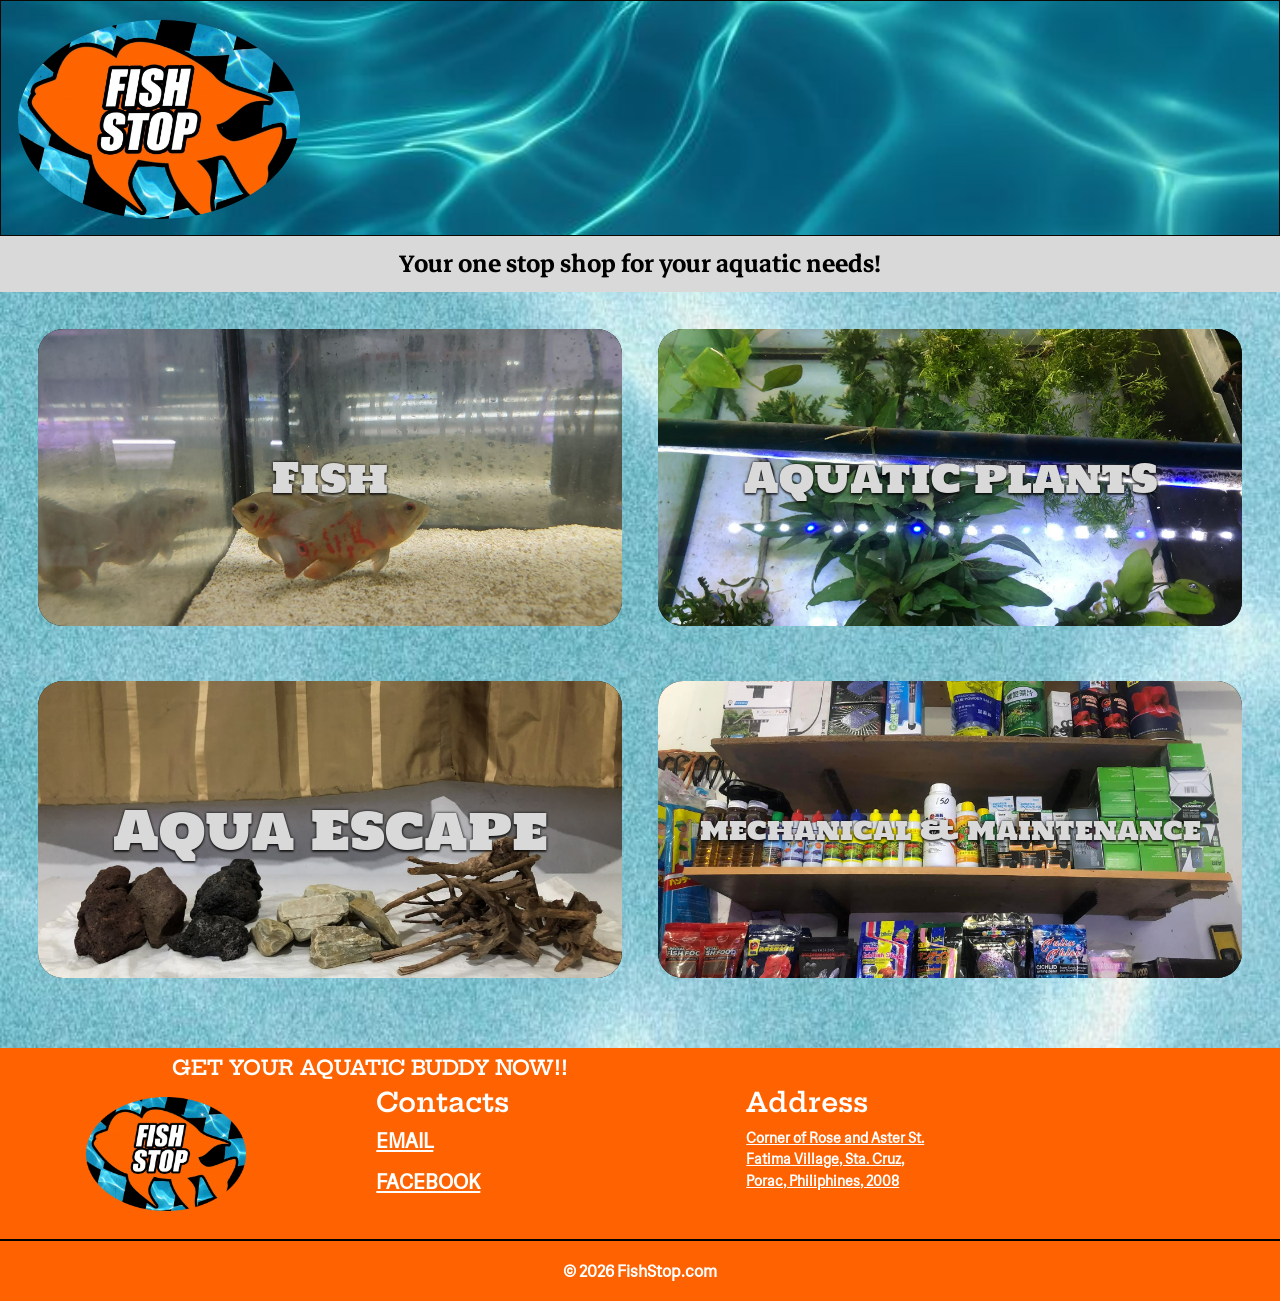
<file: index.html>
<!DOCTYPE html>
<html lang="en">
<head>
  <meta charset="utf-8">
  <meta name="viewport" content="width=device-width, initial-scale=1">
  <title>FishStop – Your one stop shop for your aquatic needs</title>
  <link rel="preconnect" href="https://fonts.googleapis.com">
  <link rel="preconnect" href="https://fonts.gstatic.com" crossorigin>
  <link href="https://fonts.googleapis.com/css2?family=Hepta+Slab:wght@600&family=Holtwood+One+SC&family=Markazi+Text:wght@600&display=swap" rel="stylesheet">
  <link href="https://fonts.googleapis.com/css2?family=Hedvig+Letters+Sans&display=swap" rel="stylesheet">
  <link rel="stylesheet" href="styles.css">
</head>
<body>
<div class="page">
 
  <header class="site-head">
    <div class="banner">
      <a class="logo" href="index.html" aria-label="FishStop home">
        <img src="img/logo-ellipse.png" alt="FishStop logo" width="190" height="155">
      </a>
    </div>
  </header>
 
  <main>
    <p class="tagline">Your one stop shop for your aquatic needs!</p>
 
    <div class="cards">
      <a class="card card--fish" href="fishes.html">
        <img src="img/4fish.jpeg" alt="">
        <span>Fish</span>
      </a>
      <a class="card card--plants" href="plants.html">
        <img src="img/1plant.jpeg" alt="">
        <span>Aquatic plants</span>
      </a>
      <a class="card card--scape" href="aqua-escape.html">
        <img src="img/1scape.jpeg" alt="">
        <span>Aqua Escape</span>
      </a>
      <a class="card card--needs" href="mechanical.html">
        <img src="img/needs.jpeg" alt="">
        <span>mechanical &amp; maintenance</span>
      </a>
    </div>
  </main>
 
  <footer class="site-foot">
    <img class="foot-logo" src="img/logo-ellipse.png" alt="FishStop footer logo">
    <p class="foot-tagline">GET YOUR AQUATIC BUDDY NOW!!</p>
    <div class="foot-contacts">
      <h2>Contacts</h2>
      <ul>
        <li><a href="mailto:lansangan561@gmail.com">EMAIL</a></li>
        <li><a href="https://www.facebook.com/share/1GKQ7oUbkf/" target="_blank" rel="noopener">FACEBOOK</a></li>
      </ul>
    </div>
    <div class="foot-address">
      <h2>Address</h2>
      <address>
        <a href="https://maps.app.goo.gl/QoSB3CTnYpSV5f8d7" target="_blank" rel="noopener">Corner of Rose and Aster St. Fatima Village, Sta. Cruz, Porac, Philiphines, 2008</a>
      </address>
    </div>
    <div class="foot-rule"></div>
    <p class="foot-copy">&copy; 2026 FishStop.com</p>
  </footer>
 
</div>
</body>
</html>
</file>
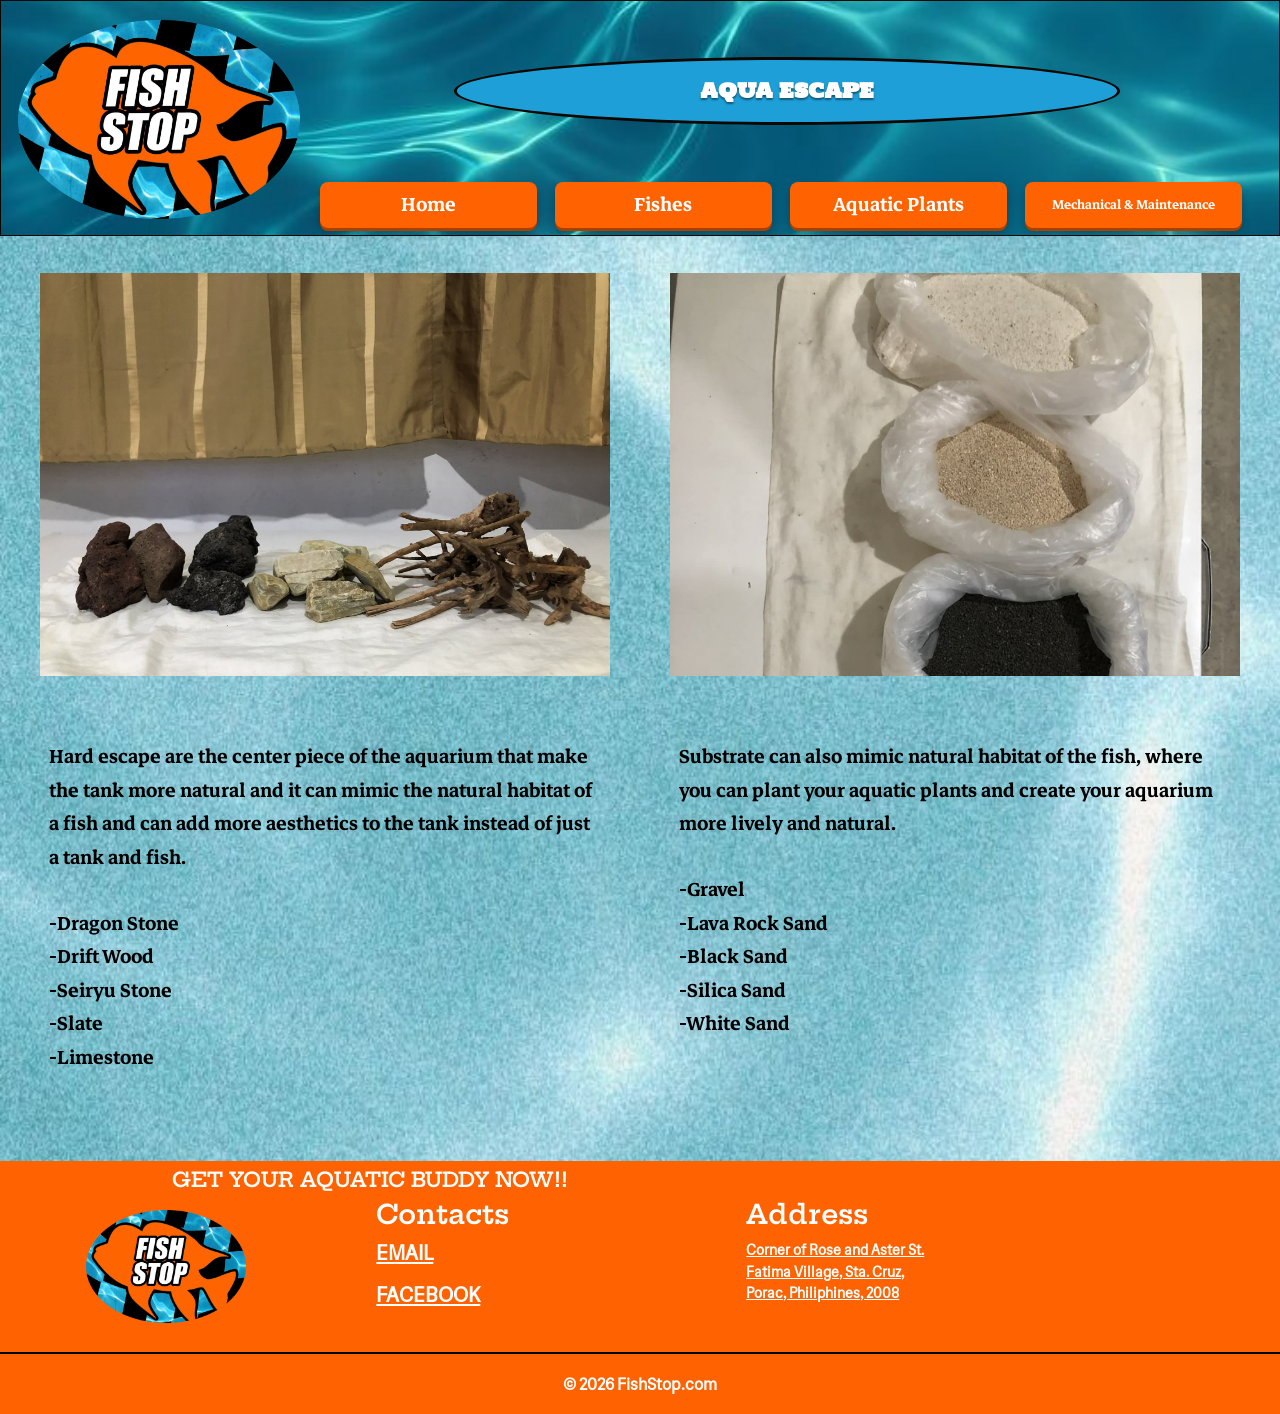
<file: aqua-escape.html>
<!DOCTYPE html>
<html lang="en">
<head>
  <meta charset="utf-8">
  <meta name="viewport" content="width=device-width, initial-scale=1">
  <title>Aqua Escape – FishStop</title>
  <link rel="preconnect" href="https://fonts.googleapis.com">
  <link rel="preconnect" href="https://fonts.gstatic.com" crossorigin>
  <link href="https://fonts.googleapis.com/css2?family=Hepta+Slab:wght@600&family=Holtwood+One+SC&family=Markazi+Text:wght@600&display=swap" rel="stylesheet">
  <link href="https://fonts.googleapis.com/css2?family=Hedvig+Letters+Sans&display=swap" rel="stylesheet">
  <link rel="stylesheet" href="styles.css">

</head>
<body>
<div class="page">
 
  <header class="site-head">
    <div class="banner">
      <a class="logo" href="index.html" aria-label="FishStop home">
        <img src="img/logo-ellipse.png" alt="FishStop logo" width="190" height="155">
      </a>
    </div>
    <div class="page-title-wrap"><h1 class="page-title">AQUA ESCAPE</h1></div>
    <nav aria-label="Main">
      <ul class="nav">
        <li><a href="index.html">Home</a></li>
        <li><a href="fishes.html">Fishes</a></li>
        <li><a href="plants.html">Aquatic Plants</a></li>
        <li><a href="mechanical.html">Mechanical &amp; Maintenance</a></li>
      </ul>
    </nav>
  </header>
 
  <main class="sections">
 
    <section class="block">
      <div class="gallery gallery--1">
        <img src="img/1scape.jpeg" alt="Dragon stone and driftwood hardscape">
      </div>
      <div class="copy">
        <p>Hard escape are the center piece of the aquarium that make the tank more natural and it can mimic the natural habitat of a fish and can add more aesthetics to the tank instead of just a tank and fish.</p>
        <ul>
          <li>-Dragon Stone</li>
          <li>-Drift Wood</li>
          <li>-Seiryu Stone</li>
          <li>-Slate</li>
          <li>-Limestone</li>
        </ul>
      </div>
    </section>
 
    <section class="block">
      <div class="gallery gallery--1">
        <img src="img/2scape.jpeg" alt="Aquarium substrates">
      </div>
      <div class="copy">
        <p>Substrate can also mimic natural habitat of the fish, where you can plant your aquatic plants and create your aquarium more lively and natural.</p>
        <ul>
          <li>-Gravel</li>
          <li>-Lava Rock Sand</li>
          <li>-Black Sand</li>
          <li>-Silica Sand</li>
          <li>-White Sand</li>
        </ul>
      </div>
    </section>
 
  </main>
 
  <footer class="site-foot">
    <img class="foot-logo" src="img/logo-ellipse.png" alt="">
    <p class="foot-tagline">GET YOUR AQUATIC BUDDY NOW!!</p>
    <div class="foot-contacts">
      <h2>Contacts</h2>
      <ul>
        <li><a href="mailto:lansangan561@gmail.com">EMAIL</a></li>
        <li><a href="https://www.facebook.com/share/1GKQ7oUbkf/" target="_blank" rel="noopener">FACEBOOK</a></li>
      </ul>
    </div>
    <div class="foot-address">
      <h2>Address</h2>
      <address>
        <a href="https://maps.app.goo.gl/QoSB3CTnYpSV5f8d7" target="_blank" rel="noopener">Corner of Rose and Aster St. Fatima Village, Sta. Cruz, Porac, Philiphines, 2008</a>
      </address>
    </div>
    <div class="foot-rule"></div>
    <p class="foot-copy">&copy; 2026 FishStop.com</p>
  </footer>
 
</div>
</body>
</html>
</file>
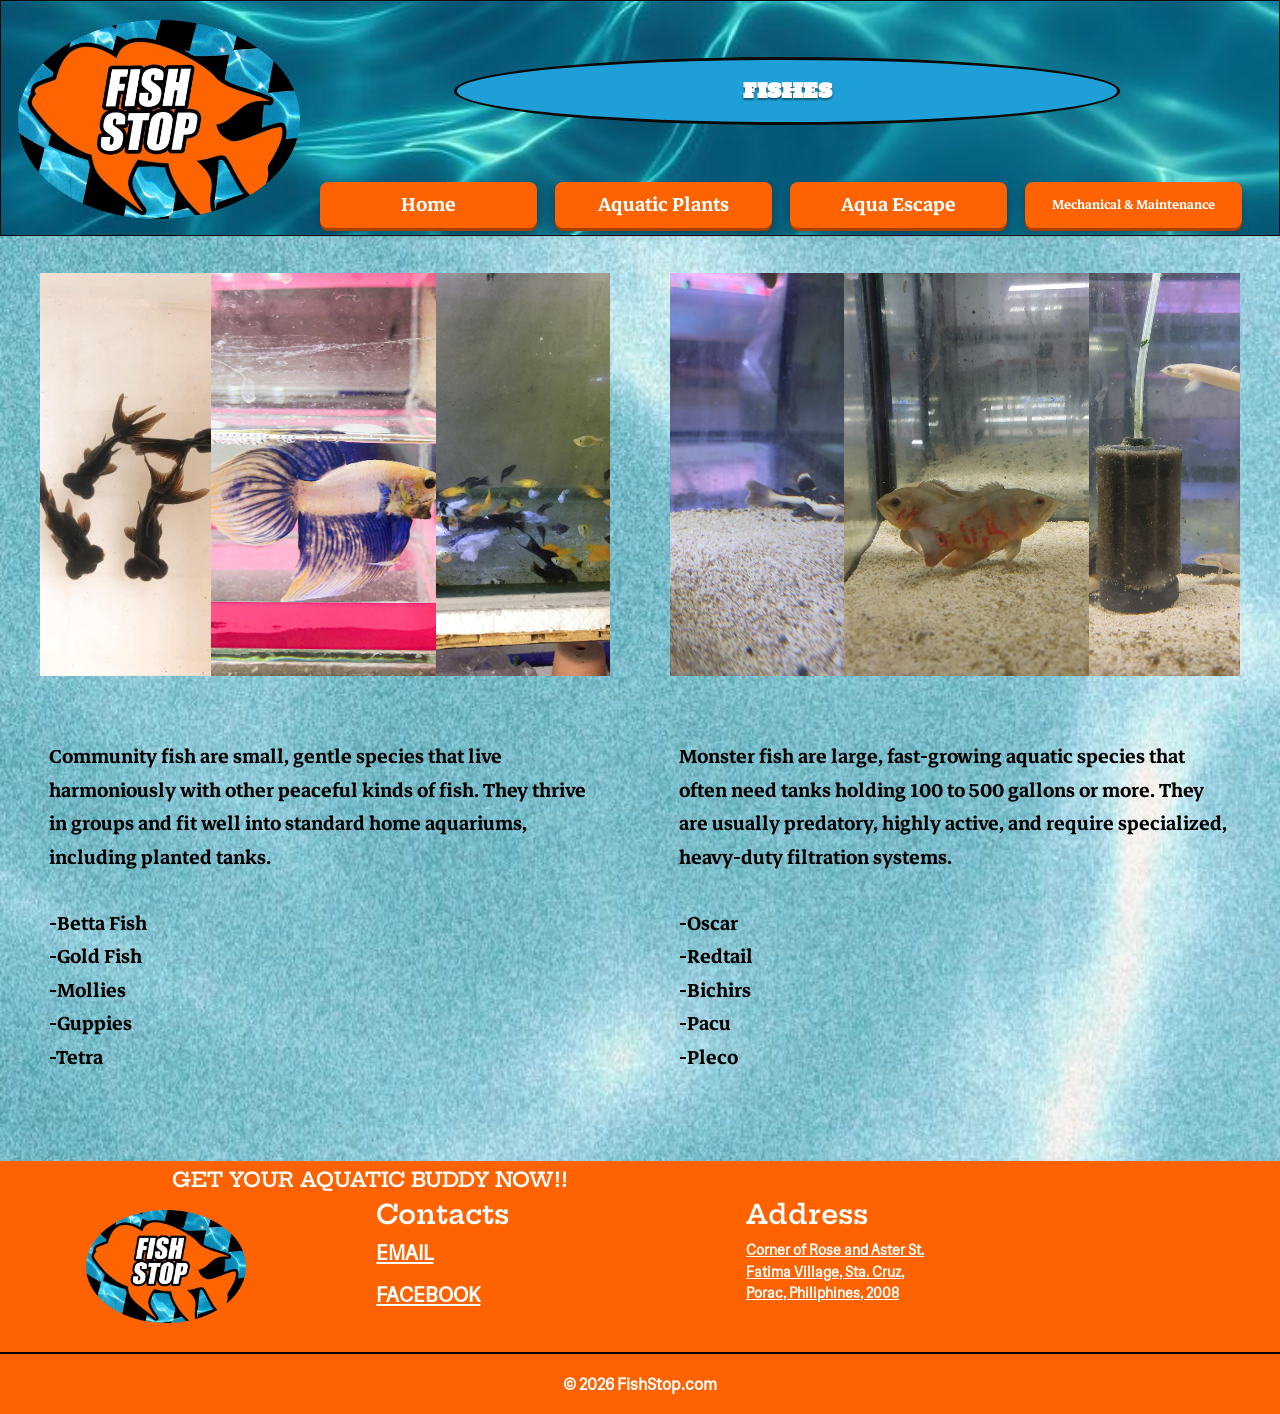
<file: fishes.html>
<!DOCTYPE html>
<html lang="en">
<head>
  <meta charset="utf-8">
  <meta name="viewport" content="width=device-width, initial-scale=1">
  <title>Fishes – FishStop</title>
  <link rel="preconnect" href="https://fonts.googleapis.com">
  <link rel="preconnect" href="https://fonts.gstatic.com" crossorigin>
  <link href="https://fonts.googleapis.com/css2?family=Hepta+Slab:wght@600&family=Holtwood+One+SC&family=Markazi+Text:wght@600&display=swap" rel="stylesheet">
  <link href="https://fonts.googleapis.com/css2?family=Hedvig+Letters+Sans&display=swap" rel="stylesheet">
  <link rel="stylesheet" href="styles.css">

</head>
<body>
    <body>
<div class="page">
 
  <header class="site-head">
    <div class="banner">
      <a class="logo" href="index.html" aria-label="FishStop home">
        <img src="img/logo-ellipse.png" alt="FishStop logo" width="190" height="155">
      </a>
    </div>
    <div class="page-title-wrap"><h1 class="page-title">FISHES</h1></div>
    <nav aria-label="Main">
      <ul class="nav">
        <li><a href="index.html">Home</a></li>
        <li><a href="plants.html">Aquatic Plants</a></li>
        <li><a href="aqua-escape.html">Aqua Escape</a></li>
        <li><a href="mechanical.html">Mechanical &amp; Maintenance</a></li>
      </ul>
    </nav>
  </header>
 
  <main class="sections">
 
    <section class="block">
      <div class="gallery gallery--3">
        <img src="img/1fish.jpeg" alt="Black goldfish">
        <img src="img/2fish.jpeg" alt="Betta fish">
        <img src="img/3fish.jpeg" alt="Guppies in a planted tank">
      </div>
      <div class="copy">
        <p>Community fish are small, gentle species that live harmoniously with other peaceful kinds of fish. They thrive in groups and fit well into standard home aquariums, including planted tanks.</p>
        <ul>
          <li>-Betta Fish</li>
          <li>-Gold Fish</li>
          <li>-Mollies</li>
          <li>-Guppies</li>
          <li>-Tetra</li>
        </ul>
      </div>
    </section>
 
    <section class="block">
      <div class="gallery gallery--3 is-monster">
        <img src="img/monsterfish1.jpeg" alt="Catfish">
        <img src="img/4fish.jpeg" alt="Oscar fish">
        <img src="img/monsterfish2.jpeg" alt="Bichir beside a sponge filter">
      </div>
      <div class="copy">
        <p>Monster fish are large, fast-growing aquatic species that often need tanks holding 100 to 500 gallons or more. They are usually predatory, highly active, and require specialized, heavy-duty filtration systems.</p>
        <ul>
          <li>-Oscar</li>
          <li>-Redtail</li>
          <li>-Bichirs</li>
          <li>-Pacu</li>
          <li>-Pleco</li>
        </ul>
      </div>
    </section>
 
  </main>
 
  <footer class="site-foot">
    <img class="foot-logo" src="img/logo-ellipse.png" alt="">
    <p class="foot-tagline">GET YOUR AQUATIC BUDDY NOW!!</p>
    <div class="foot-contacts">
      <h2>Contacts</h2>
      <ul>
        <li><a href="mailto:lansangan561@gmail.com">EMAIL</a></li>
        <li><a href="https://www.facebook.com/share/1GKQ7oUbkf/" target="_blank" rel="noopener">FACEBOOK</a></li>
      </ul>
    </div>
    <div class="foot-address">
      <h2>Address</h2>
      <address>
        <a href="https://maps.app.goo.gl/QoSB3CTnYpSV5f8d7" target="_blank" rel="noopener">Corner of Rose and Aster St. Fatima Village, Sta. Cruz, Porac, Philiphines, 2008</a>
      </address>
    </div>
    <div class="foot-rule"></div>
    <p class="foot-copy">&copy; 2026 FishStop.com</p>
  </footer>
 
</div>

</body>
</html>
</file>
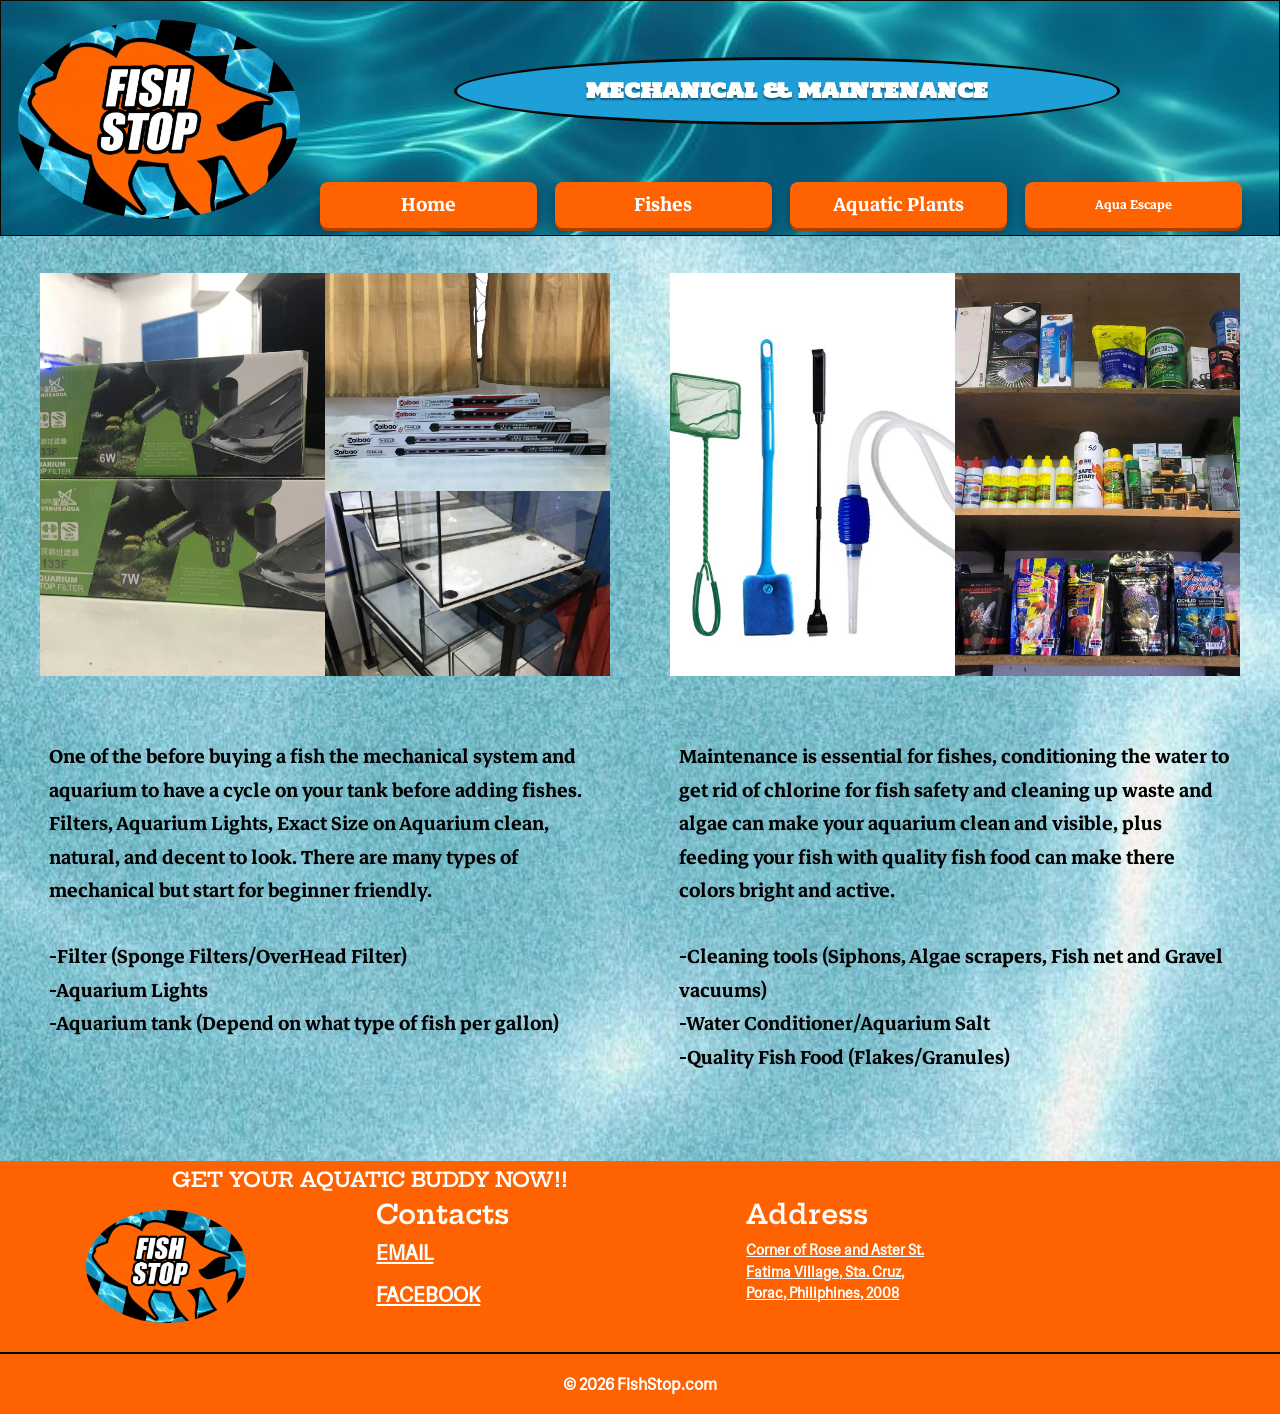
<file: mechanical.html>
<!DOCTYPE html>
<html lang="en">
<head>
  <meta charset="utf-8">
  <meta name="viewport" content="width=device-width, initial-scale=1">
  <title>Mechanical &amp; Maintenance – FishStop</title>
  <title>Mechanical &amp; Maintenance – FishStop</title>
  <link rel="preconnect" href="https://fonts.googleapis.com">
  <link rel="preconnect" href="https://fonts.gstatic.com" crossorigin>
  <link href="https://fonts.googleapis.com/css2?family=Hepta+Slab:wght@600&family=Holtwood+One+SC&family=Markazi+Text:wght@600&display=swap" rel="stylesheet">
  <link href="https://fonts.googleapis.com/css2?family=Hedvig+Letters+Sans&display=swap" rel="stylesheet">
  <link rel="stylesheet" href="styles.css">
</head>


</head>
<body>
<div class="page">
 
  <header class="site-head">
    <div class="banner">
      <a class="logo" href="index.html" aria-label="FishStop home">
        <img src="img/logo-ellipse.png" alt="FishStop logo" width="190" height="155">
      </a>
    </div>
    <div class="page-title-wrap"><h1 class="page-title">MECHANICAL &amp; MAINTENANCE</h1></div>
    <nav aria-label="Main">
      <ul class="nav">
        <li><a href="index.html">Home</a></li>
        <li><a href="fishes.html">Fishes</a></li>
        <li><a href="plants.html">Aquatic Plants</a></li>
        <li><a href="aqua-escape.html">Aqua Escape</a></li>
      </ul>
    </nav>
  </header>
 
  <main class="sections">
 
    <section class="block">
      <div class="gallery gallery--mech">
        <img src="img/1filter.jpeg" alt="Sponge filter">
        <div class="stack">
          <img src="img/mechanical.jpeg" alt="Aquarium lights">
          <img src="img/mechanical1.jpeg" alt="Aquarium tank">
        </div>
      </div>
      <div class="copy">
        <p>One of the before buying a fish the mechanical system and aquarium to have a cycle on your tank before adding fishes. Filters, Aquarium Lights, Exact Size on Aquarium clean, natural, and decent to look. There are many types of mechanical but start for beginner friendly.</p>
        <ul>
          <li>-Filter (Sponge Filters/OverHead Filter)</li>
          <li>-Aquarium Lights</li>
          <li>-Aquarium tank (Depend on what type of fish per gallon)</li>
        </ul>
      </div>
    </section>
 
    <section class="block">
      <div class="gallery gallery--duo">
        <img src="img/maintenance1.jpeg" alt="Cleaning tools">
        <img src="img/needs.jpeg" alt="Water conditioner and fish food">
      </div>
      <div class="copy">
        <p>Maintenance is essential for fishes, conditioning the water to get rid of chlorine for fish safety and cleaning up waste and algae can make your aquarium clean and visible, plus feeding your fish with quality fish food can make there colors bright and active.</p>
        <ul>
          <li>-Cleaning tools (Siphons, Algae scrapers, Fish net and Gravel vacuums)</li>
          <li>-Water Conditioner/Aquarium Salt</li>
          <li>-Quality Fish Food (Flakes/Granules)</li>
        </ul>
      </div>
    </section>
 
  </main>
 
  <footer class="site-foot">
    <img class="foot-logo" src="img/logo-ellipse.png" alt="">
    <p class="foot-tagline">GET YOUR AQUATIC BUDDY NOW!!</p>
    <div class="foot-contacts">
      <h2>Contacts</h2>
      <ul>
        <li><a href="mailto:lansangan561@gmail.com">EMAIL</a></li>
        <li><a href="https://www.facebook.com/share/1GKQ7oUbkf/" target="_blank" rel="noopener">FACEBOOK</a></li>
      </ul>
    </div>
    <div class="foot-address">
      <h2>Address</h2>
      <address>
        <a href="https://maps.app.goo.gl/QoSB3CTnYpSV5f8d7" target="_blank" rel="noopener">Corner of Rose and Aster St. Fatima Village, Sta. Cruz, Porac, Philiphines, 2008</a>
      </address>
    </div>
    <div class="foot-rule"></div>
    <p class="foot-copy">&copy; 2026 FishStop.com</p>
  </footer>
 
</div>
</body>
</html>
</file>
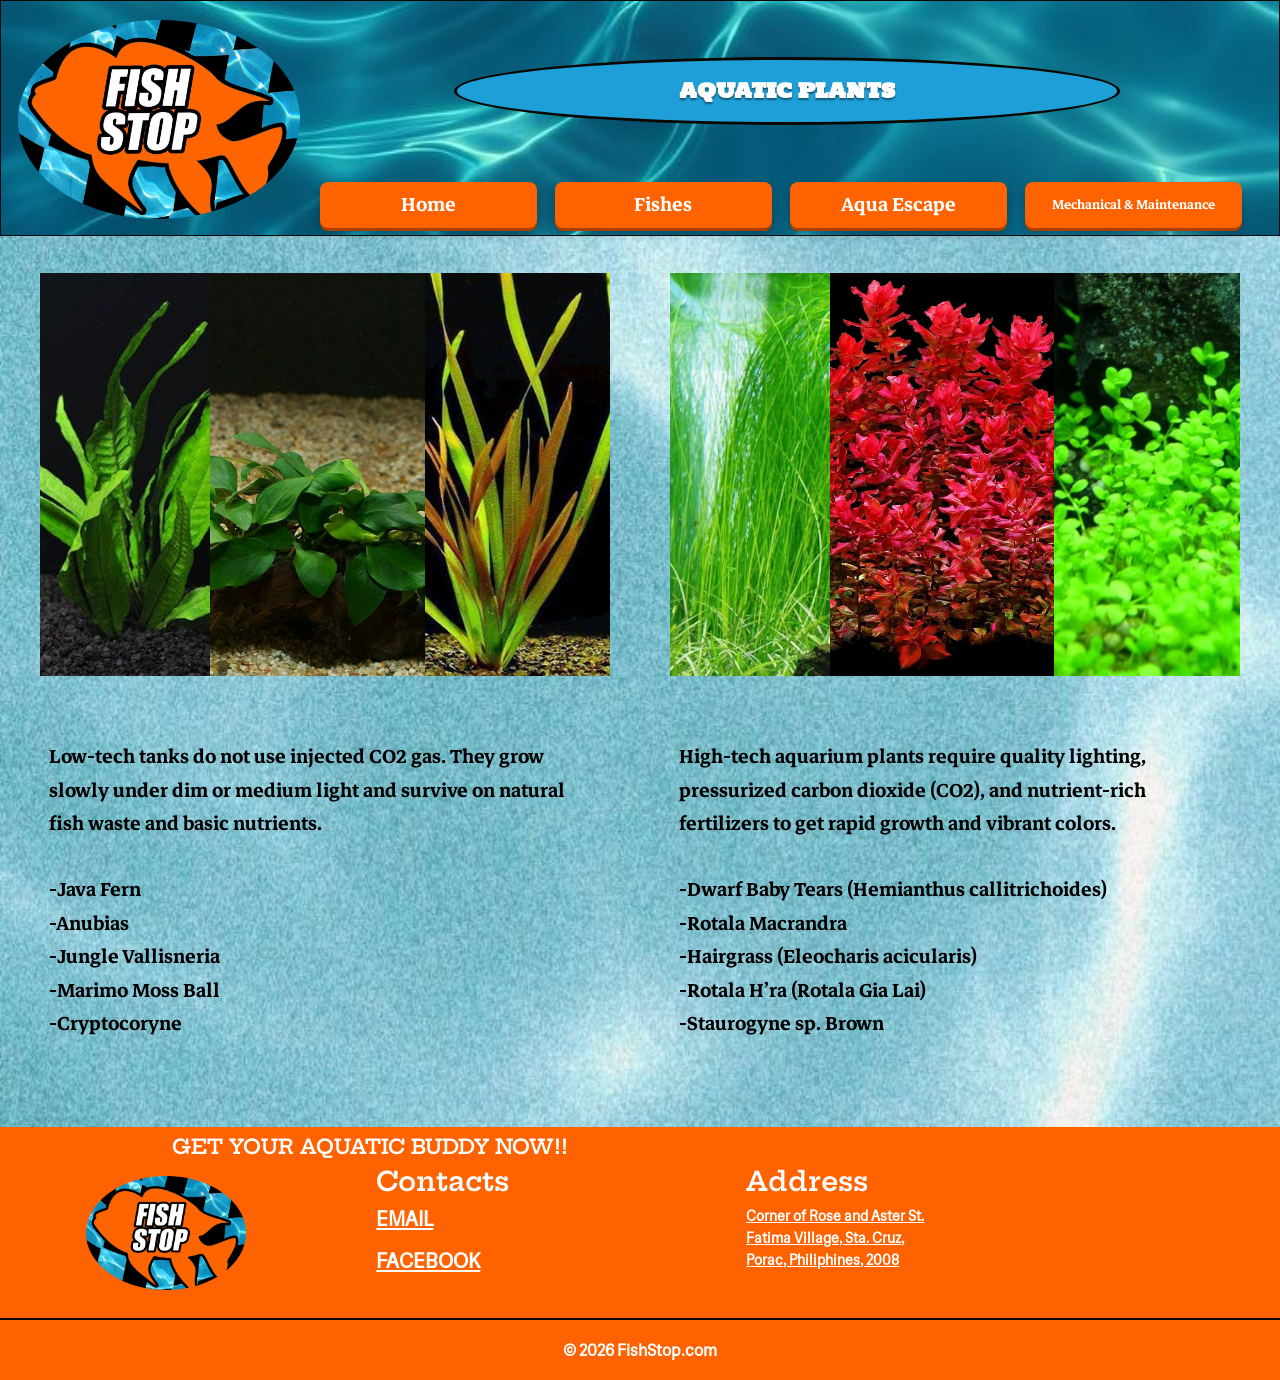
<file: plants.html>
<!DOCTYPE html>
<html lang="en">
<head>
  <meta charset="utf-8">
  <meta name="viewport" content="width=device-width, initial-scale=1">
  <title>Aquatic Plants – FishStop</title>
  <link rel="preconnect" href="https://fonts.googleapis.com">
  <link rel="preconnect" href="https://fonts.gstatic.com" crossorigin>
  <link href="https://fonts.googleapis.com/css2?family=Hepta+Slab:wght@600&family=Holtwood+One+SC&family=Markazi+Text:wght@600&display=swap" rel="stylesheet">
  <link href="https://fonts.googleapis.com/css2?family=Hedvig+Letters+Sans&display=swap" rel="stylesheet">
  <link rel="stylesheet" href="styles.css">
</head>
<body>
<div class="page">
 
  <header class="site-head">
    <div class="banner">
      <a class="logo" href="index.html" aria-label="FishStop home"> 
        <img src="img/logo-ellipse.png" alt="FishStop logo" width="190" height="155">
      </a>
    </div>
    <div class="page-title-wrap"><h1 class="page-title">AQUATIC PLANTS</h1></div>
    <nav aria-label="Main">
      <ul class="nav">
        <li><a href="index.html">Home</a></li>
        <li><a href="fishes.html">Fishes</a></li>
        <li><a href="aqua-escape.html">Aqua Escape</a></li>
        <li><a href="mechanical.html">Mechanical &amp; Maintenance</a></li>
      </ul>
    </nav>
  </header>
 
  <main class="sections">
 
    <section class="block">
      <div class="gallery gallery--plants">
        <img src="img/plants3.jpeg" alt="Low-tech aquarium plants">
        <img src="img/plants1.jpeg" alt="Java fern and anubias">
        <img src="img/plants2.jpeg" alt="Planted aquarium">
      </div>
      <div class="copy">
        <p>Low-tech tanks do not use injected CO2 gas. They grow slowly under dim or medium light and survive on natural fish waste and basic nutrients.</p>
        <ul>
          <li>-Java Fern</li>
          <li>-Anubias</li>
          <li>-Jungle Vallisneria</li>
          <li>-Marimo Moss Ball</li>
          <li>-Cryptocoryne</li>
        </ul>
      </div>
    </section>
 
    <section class="block">
      <div class="gallery gallery--plants is-high">
        <img src="img/h2plants.jpeg" alt="High-tech aquarium plants">
        <img src="img/hplants.jpeg" alt="Rotala in a high-tech tank">
        <img src="img/h1plants.jpeg" alt="Carpeting plants">
      </div>
      <div class="copy">
        <p>High-tech aquarium plants require quality lighting, pressurized carbon dioxide (CO2), and nutrient-rich fertilizers to get rapid growth and vibrant colors.</p>
        <ul>
          <li>-Dwarf Baby Tears (Hemianthus callitrichoides)</li>
          <li>-Rotala Macrandra</li>
          <li>-Hairgrass (Eleocharis acicularis)</li>
          <li>-Rotala H&rsquo;ra (Rotala Gia Lai)</li>
          <li>-Staurogyne sp. Brown</li>
        </ul>
      </div>
    </section>
 
  </main>
 
  <footer class="site-foot">
    <img class="foot-logo" src="img/logo-ellipse.png" alt="">
    <p class="foot-tagline">GET YOUR AQUATIC BUDDY NOW!!</p>
    <div class="foot-contacts">
      <h2>Contacts</h2>
      <ul>
        <li><a href="mailto:lansangan561@gmail.com">EMAIL</a></li>
        <li><a href="https://www.facebook.com/share/1GKQ7oUbkf/" target="_blank" rel="noopener">FACEBOOK</a></li>
      </ul>
    </div>
    <div class="foot-address">
      <h2>Address</h2>
      <address>
        <a href="https://maps.app.goo.gl/QoSB3CTnYpSV5f8d7" target="_blank" rel="noopener">Corner of Rose and Aster St. Fatima Village, Sta. Cruz, Porac, Philiphines, 2008</a>
      </address>
    </div>
    <div class="foot-rule"></div>
    <p class="foot-copy">&copy; 2026 FishStop.com</p>
  </footer>
 
</div>    
</body>
</html>
</file>
<file: styles.css>
:root {
  --orange: #ff6200;
  --grey: #d9d9d9;
  --ink: #0c0700;
  --white: #fff;
  --radius: 25px;

  --font-title: "Markazi Text", serif;
  --font-display: "Holtwood One SC", serif;
  --font-slab: "Hepta Slab", serif;
  --font-body: "Hedvig Letters Sans", sans-serif;
}

*,
*::before,
*::after { box-sizing: border-box; }

html { -webkit-text-size-adjust: 100%; }

body {
  margin: 0;
   background: #9fd8e3 url("img/background.jpe") center / cover no-repeat fixed;
  color: #000;
  font-family: var(--font-title);
  font-weight: 600;
}

img { display: block; max-width: 100%; }
a { color: inherit; }

.page { max-width: 1512px; margin: 0 auto; overflow: hidden; }

/* ---------- Header ---------- */
.site-head { position: relative; }

.banner {
  position: relative;
  height: 183px;
  background: #0b6f86 url("img/banner-waves.jpe") center / cover no-repeat;
  border: 1px solid var(--ink);
}
.banner .logo {
  position: absolute;
  top: 13px;
  left: 50%;
  width: 197px;
  height: 155px;
  transform: translateX(-50%) rotate(-0.52deg);
}
.banner .logo img { width: 100%; height: 100%; object-fit: contain; }

/* Page title bar (mobile inner pages only): grey band with the title overlapping the banner */
.page-title-wrap {
  position: relative;
  height: 77px;
  margin: -14px 0 14px;
}
.page-title-wrap::before {
  content: "";
  position: absolute;
  left: 0;
  right: 0;
  top: 14px;
  height: 50px;
  background: var(--grey);
}
.page-title {
  position: relative;
  margin: 0;
  height: 77px;
  display: flex;
  align-items: center;
  justify-content: center;
  font-family: var(--font-title);
  font-weight: 600;
  font-size: 64px;
  line-height: 1;
  text-align: center;
  white-space: nowrap;
}

/* ---------- Navigation ---------- */
.nav {
  display: flex;
  flex-direction: column;
  gap: 18px;
  width: 292px;
  max-width: calc(100% - 40px);
  margin: 0 auto 21px;
  padding: 0;
  list-style: none;
}
.nav a {
  display: flex;
  align-items: center;
  justify-content: center;
  min-height: 33px;
  background: var(--orange);
  color: var(--white);
  font-family: var(--font-title);
  font-weight: 600;
  font-size: 21px;
  line-height: 1.2;
  text-align: center;
  text-decoration: none;
  /* looks clickable: button shape, shadow, pointer, press effect */
  cursor: pointer;
  border-radius: 8px;
  box-shadow: 0 3px 0 #a84000, 0 5px 8px rgba(0, 0, 0, 0.25);
  transition: background-color 0.15s ease, transform 0.15s ease, box-shadow 0.15s ease;
  -webkit-tap-highlight-color: transparent;
}
.nav a:hover,
.nav a:focus-visible,
.nav a[aria-current="page"] { background: #d95300; }
.nav a:hover,
.nav a:focus-visible {
  transform: translateY(-2px);
  box-shadow: 0 5px 0 #a84000, 0 8px 12px rgba(0, 0, 0, 0.3);
}
.nav a:active {
  transform: translateY(2px);
  box-shadow: 0 1px 0 #a84000, 0 2px 4px rgba(0, 0, 0, 0.25);
}
.nav a:focus-visible { outline: 3px solid var(--ink); outline-offset: 2px; }
/* ---------- Home ---------- */
.tagline {
  margin: 0 0 15px;
  background: var(--grey);
  height: 56px;
  padding: 0 22px;
  display: flex;
  align-items: center;
  font-family: var(--font-title);
  font-weight: 600;
  font-size: 25px;
  white-space: nowrap;
}

.cards {
  display: grid;
  grid-template-columns: 337px;
  justify-content: center;
  gap: 15px;
  margin-bottom: 15px;
}
.card {
  position: relative;
  display: block;
  height: 210px;
  background: #000;
  border-radius: var(--radius);
  overflow: hidden;
  text-decoration: none;
}
.card img {
  position: absolute;
  inset: 0;
  width: 100%;
  height: 100%;
  object-fit: cover;
}
.card span {
  position: absolute;
  inset: 0;
  display: flex;
  align-items: center;
  justify-content: center;
  padding: 0 8px;
  text-align: center;
  font-family: var(--font-display);
  font-weight: 400;
  font-size: 32px;
  line-height: 1.1;
  color: var(--grey);
  text-shadow: 0 0 3px #000, 0 2px 2px rgba(0, 0, 0, 0.6);
}
.card--fish span { font-size: 64px; }
.card--scape span { font-size: 40px; }
.card--needs span { font-size: 24px; }

/* ---------- Galleries (inner pages) ---------- */
.sections { display: block; }

.block { margin-bottom: 21px; }

.gallery {
  display: grid;
  height: 196px;
  background: #000;
  overflow: hidden;
}
.gallery img {
  width: 100%;
  height: 100%;
  object-fit: cover;
}
.gallery--3 { grid-template-columns: 121fr 159fr 123fr; }
.gallery--3.is-monster { grid-template-columns: 123fr 173fr 107fr; }
.gallery--1 { grid-template-columns: 1fr; height: 211px; }
.gallery--plants { grid-template-columns: 123fr 156fr 134fr; height: 211px; }
.gallery--plants.is-high { grid-template-columns: 114fr 160fr 133fr; height: 196px; }
.gallery--mech { grid-template-columns: 1fr 1fr; height: 211px; }
.gallery--mech .stack { display: grid; grid-template-rows: 118fr 100fr; min-height: 0; }
.gallery--mech .stack img { min-height: 0; }
.gallery--duo { grid-template-columns: 1fr 1fr; height: 196px; }

.copy {
  width: 363px;
  max-width: calc(100% - 20px);
  margin: 21px auto 0;
  padding: 6px 9px;
  font-size: 14px;
  line-height: 1.25;
  color: #000;
}
.copy p { margin: 0 0 1.2em; }
.copy ul { margin: 0; padding: 0; list-style: none; }

/* ---------- Footer ---------- */
.site-foot {
  position: relative;
  display: grid;
  grid-template-columns: 88px 1fr 1fr;
  grid-template-areas:
    "logo tagline tagline"
    "contacts contacts address"
    "rule rule rule"
    "copy copy copy";
  column-gap: 12px;
  align-items: start;
  background: var(--orange);
  color: var(--white);
  padding: 9px 20px 0 12px;
  min-height: 253px;
  font-family: var(--font-body);
}
.site-foot .foot-logo { grid-area: logo; width: 88px; height: 77px; object-fit: contain; }
.site-foot .foot-tagline {
  grid-area: tagline;
  margin: 25px 0 0;
  font-family: var(--font-slab);
  font-weight: 600;
  font-size: 14px;
}
.site-foot .foot-contacts { grid-area: contacts; padding: 7px 0 0 33px; }
.site-foot .foot-address { grid-area: address; padding-top: 7px; }
.site-foot h2 {
  margin: 0 0 13px;
  font-family: var(--font-slab);
  font-weight: 600;
  font-size: 24px;
  line-height: 1.25;
}
.site-foot ul { margin: 0; padding: 0 0 0 11px; list-style: none; }
.site-foot li { margin-bottom: 17px; }
.site-foot a { font-size: 12px; line-height: 1.35; text-decoration: underline; }
.site-foot address { font-style: normal; }
.site-foot address a { display: block; max-width: 128px; }
.site-foot .foot-rule {
  grid-area: rule;
  align-self: end;
  height: 2px;
  margin: 18px -20px 0 -12px;
  background: #000;
}
.site-foot .foot-copy {
  grid-area: copy;
  margin: 0;
  padding: 10px 0 0;
  text-align: center;
  font-size: 14px;
}

/* ================= Tablet ================= */
@media (min-width: 700px) {
  .banner { height: 198px; }
  .banner .logo { left: 26px; transform: rotate(-0.52deg); top: 24px; }

  .page-title-wrap { display: none; }

  .nav {
    flex-direction: row;
    gap: 22px;
    width: auto;
    max-width: none;
    margin: 14px 10px 21px;
  }
  .nav li { flex: 1 1 0;}
  .nav a { min-height: 33px; }

  .tagline {
    margin: 0 0 15px;
    justify-content: center;
    font-size: 40px;
    padding: 0 12px;
  }

  .cards {
    grid-template-columns: repeat(2, minmax(0, 1fr));
    gap: 15px 15px;
    padding: 0 12px;
    margin-bottom: 24px;
  }
  .card { height: 210px; }
  .card--fish span { font-size: 64px; }
  .card span { font-size: 40px; }
  .card--needs span { font-size: 32px; }

  .sections { padding: 0 55px; }
  .block { margin-bottom: 21px; }
  .gallery { height: 196px; }
  .gallery--1 { height: 211px; }
  .gallery--plants { height: 198px; }
  .gallery--mech { height: 211px; }
  .copy {
    width: 572px;
    max-width: 100%;
    font-size: 24px;
  }

  .site-foot {
    grid-template-columns: 1fr 1fr 187px;
    grid-template-areas:
      "tagline tagline logo"
      "contacts address logo"
      "rule rule rule"
      "copy copy copy";
    min-height: 253px;
    padding: 19px 8px 0 12px;
  }
  .site-foot .foot-logo { grid-area: logo; width: 187px; height: 174px; }
  .site-foot .foot-tagline { margin: 0; font-size: 36px; line-height: 1.2; }
  .site-foot .foot-contacts { padding: 14px 0 0 39px; }
  .site-foot .foot-address { padding: 14px 0 0 0; }
  .site-foot h2 { font-size: 24px; }
  .site-foot .foot-rule { margin-top: 24px; margin-left: -12px; margin-right: -8px; }
  .site-foot .foot-copy { padding-top: 0; font-size: 14px; line-height: 19px; margin-top: 3px; }
}

/* ================= Desktop ================= */
@media (min-width: 1024px) {
  .banner { height: clamp(200px, 18.45vw, 279px); }
  .banner .logo { top: 8px; left: 17px; width: clamp(240px, 22vw, 333px); height: auto; aspect-ratio: 333 / 261; }

  .site-head {
    --nav-left: 28%;                          /* where the nav + label start (space for the logo) */
    --nav-right: 5%;                          /* space kept free on the right; raise it to make them narrower */
    --nav-gap: 18px;                          /* space between nav buttons */
    --nav-btn-height: clamp(40px, 3.6vw, 55px);
    --nav-font: clamp(18px, 2.1vw, 31px);     /* nav button text size */
    --nav-font-long: clamp(13px, 1.4vw, 21px);/* "Mechanical & Maintenance" nav text size */
  }

  /* ← CHANGED (this whole block): page label on the banner, blue ellipse, right side, above the nav.
     Inner pages only - index has none. */
  .page-title-wrap {
    position: absolute;
    left: var(--nav-left);                     /* moved right, away from the logo */
    right: var(--nav-right);
    top: 0;
    height: calc(clamp(200px, 18.45vw, 279px) - var(--nav-btn-height) - 8px);  /* the space above the nav */
    margin: 0;
    display: flex;
    align-items: center;
    justify-content: center;
  }
  .page-title-wrap::before { display: none; }
  .page-title {
    height: auto;
    display: flex;
    align-items: center;
    justify-content: center;
    box-sizing: border-box;
    width: clamp(380px, 52vw, 780px);          /* same ellipse width for every label */
    padding: 0.9em 1.4em 1em;
    background: #1e9fd8;
    color: var(--white);
    border: 3px solid var(--ink);
    border-radius: 50%;
    font-family: var(--font-display);
    font-size: clamp(14px, 1.6vw, 24px);       /* same font size for every label */
    line-height: 1.1;
    text-align: center;
    text-transform: none;
    text-shadow: 0 2px 2px rgba(0, 0, 0, 0.45);
    white-space: nowrap;
  }

  .nav {
    --nav-left: 25%;
    --nav-right: 3%;                     
    --nav-gap: 18px;                  
    --nav-btn-height: clamp(40px, 3.6vw, 55px);
    --nav-font: clamp(18px, 2.1vw, 31px);     
    --nav-font-long: clamp(13px, 1.4vw, 21px);

    position: absolute;
    left: var(--nav-left);
    right: var(--nav-right);
    top: auto;
    bottom: 8px;
    margin: 0;
    gap: var(--nav-gap);
    width: auto;
  }
  .nav li { flex: 1 1 0; min-width: 0; }
  .nav a { height: var(--nav-btn-height); 
    font-size: var(--nav-font); line-height: 1.1; }
  .nav li:last-child a { font-size: var(--nav-font-long); }
  .nav a { transition: background-color 0.15s ease, transform 0.15s ease; }
  .nav a:hover,
  .nav a:focus-visible { transform: translateY(-3px); }
  .nav a:focus-visible { outline: 3px solid var(--white); outline-offset: 2px; }

  .tagline { height: 56px; font-size: clamp(28px, 2.65vw, 40px); margin: 0 0 37px; }

  .cards {
    grid-template-columns: repeat(2, minmax(0, 1fr));
    gap: 55px 36px;
    padding: 0 38px;
    margin-bottom: 70px;
  }
  .card { height: clamp(240px, 23.2vw, 351px); }
  .card--fish span { font-size: clamp(64px, 6.35vw, 96px); }
  .card span { font-size: clamp(32px, 3.2vw, 48px); }
  .card--scape span { font-size: clamp(40px, 4.2vw, 64px); }
  .card--needs span { font-size: clamp(22px, 2.1vw, 32px); }

  .sections {
    display: grid;
    grid-template-columns: repeat(2, minmax(0, 1fr));
    column-gap: 60px;
    padding: 37px 40px 0;
    align-items: start;
  }
  .block { margin-bottom: 40px; }
  .gallery,
  .gallery--1,
  .gallery--plants,
  .gallery--plants.is-high,
  .gallery--mech,
  .gallery--duo { height: clamp(320px, 31.5vw, 476px); }
  .copy {
    width: 572px;
    max-width: 100%;
    margin-top: clamp(40px, 4.5vw, 69px);
    font-size: clamp(20px, 2.1vw, 32px);
    line-height: 1.25;
  }

   .site-foot {
    display: block;
    position: relative;
    height: clamp(220px, 19vw, 290px);   /* footer height: first = smallest, last = largest (Figma was 406px) */
    margin-top: 40px;
    padding: 0;
  }
  .site-foot > * { position: absolute; }
  .site-foot .foot-logo { left: 6.7%; top: 15%; width: 12.5%; height: auto; aspect-ratio: 236 / 201; }
  .site-foot .foot-tagline { left: 13.4%; top: 3%; margin: 0; font-size: clamp(16px, 1.6vw, 24px); }
  .site-foot .foot-contacts { left: 29.4%; top: 15%; padding: 0; }
  .site-foot .foot-address { left: 58.3%; top: 15%; padding: 0; }
  .site-foot h2 { font-size: clamp(22px, 2.1vw, 32px); margin-bottom: 8px; }
  .site-foot ul { padding: 0 0 0 0; }
  .site-foot li { margin-bottom: 14px; }
  .site-foot a { font-size: clamp(16px, 1.6vw, 24px); }
  .site-foot address a { font-size: clamp(13px, 1.06vw, 16px); max-width: 199px; line-height: 1.6; }
  .site-foot .foot-rule { left: 0; right: 0; bottom: 60px; top: auto; margin: 0; height: 2px; }
  .site-foot .foot-copy { left: 0; right: 0; bottom: 20px; text-align: center; padding: 0; font-size: 16px; }
}
</file>
